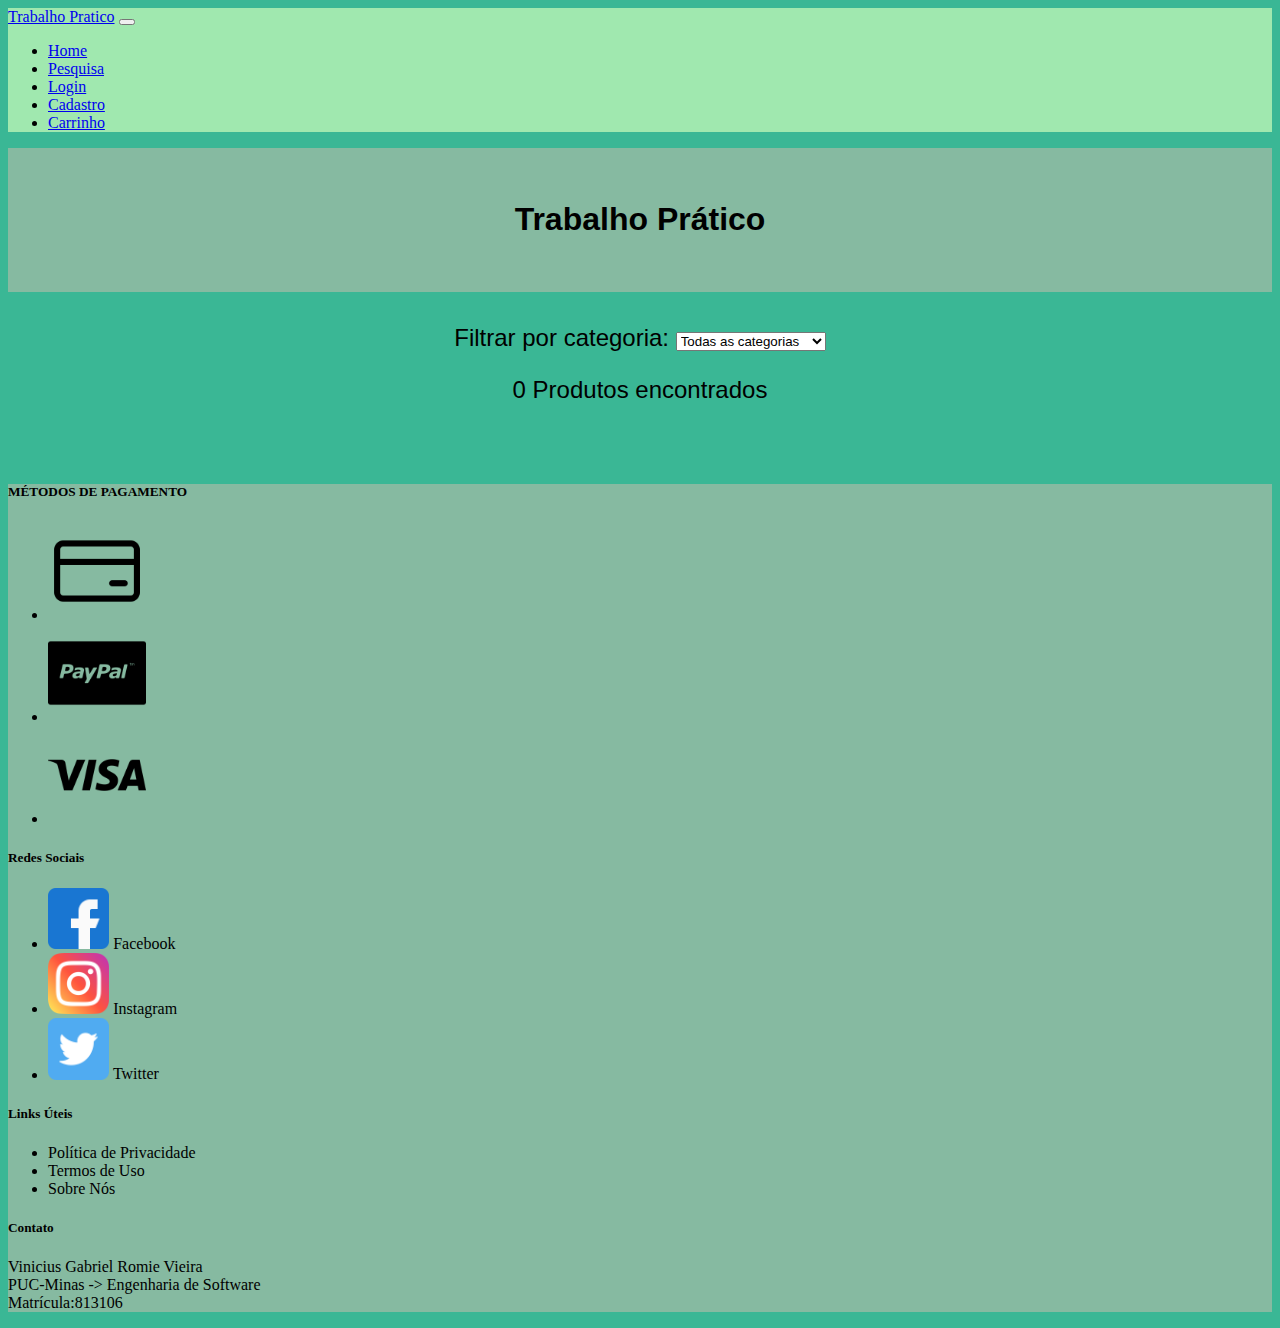
<file: index.html>
<!DOCTYPE html>
<html>

<head>
    <title>Consumindo API-TPII</title>
    <link rel="stylesheet" href="styles.css">
    <link href="https://cdn.jsdelivr.net/npm/bootstrap@5.3.0/dist/css/bootstrap.min.css" rel="stylesheet"
        integrity="sha384-9ndCyUaIbzAi2FUVXJi0CjmCapSmO7SnpJef0486qhLnuZ2cdeRhO02iuK6FUUVM" crossorigin="anonymous">
    <link rel="preconnect" href="https://fonts.googleapis.com">
    <link rel="preconnect" href="https://fonts.gstatic.com" crossorigin>
    <link href="https://fonts.googleapis.com/css2?family=Montserrat&display=swap" rel="stylesheet">
</head>

<body id="body">
    <header>
        <nav class="navbar navbar-expand-lg">
            <div class="container-fluid">
                <a class="navbar-brand" href="#">Trabalho Pratico</a>
                <button class="navbar-toggler" type="button" data-bs-toggle="collapse" data-bs-target="#navbarNav"
                    aria-controls="navbarNav" aria-expanded="false" aria-label="Toggle navigation">
                    <span class="navbar-toggler-icon"></span>
                </button>
                <div class="collapse navbar-collapse" id="navbarNav">
                    <ul class="navbar-nav">
                        <li class="nav-item">
                            <a class="nav-link active" aria-current="page" href="index.html">Home</a>
                        </li>
                        <li class="nav-item">
                            <a class="nav-link active" aria-current="page" href="pesquisa.html">Pesquisa</a>
                        </li>
                        <li class="nav-item">
                            <a class="nav-link active" aria-current="page" href="#">Login</a>
                        </li>
                        <li class="nav-item">
                            <a class="nav-link active" aria-current="page" href="#">Cadastro</a>
                        </li>
                        <li class="nav-item">
                            <a class="nav-link active" aria-current="page" href="#">Carrinho</a>
                        </li>
                    </ul>
                </div>
            </div>
        </nav>

    </header>

    <div class="apresentacao">
        <h1>Trabalho Prático</h1>
    </div>

    <div class="filtro" id="filters">
        <label for="category">Filtrar por categoria:</label>
        <select id="category">
            <option value="">Todas as categorias</option>
            <option value="Footwear - Shoes">Footwear - Shoes</option>
            <option value="Apparel - Topwear">Apparel - Topwear</option>
            <option value="Apparel - Apparel Set">Apparel - Apparel Set</option>
            <option value="Accessories - Bags">Accessories - Bags</option>
        </select>
        <p><span id="productCount">0</span> Produtos encontrados</p>
    </div>



    <div class="container">
        <div class="product-grid" id="productList">
            <!-- Os produtos serão adicionados dinamicamente aqui -->
        </div>
    </div>


    <script src="script.js"></script>
    <script src="https://cdn.jsdelivr.net/npm/bootstrap@5.3.0/dist/js/bootstrap.bundle.min.js"
        integrity="sha384-geWF76RCwLtnZ8qwWowPQNguL3RmwHVBC9FhGdlKrxdiJJigb/j/68SIy3Te4Bkz"
        crossorigin="anonymous"></script>

    <div class="teste">


        <div class="container p-4 final">
            <div class="row">
                <div class="col-lg-3 col-md-6 mb-4 mb-md-0">
                    <h5 class="text-uppercase">MÉTODOS DE PAGAMENTO</h5>
                    <ul class="list-unstyled mb-0">
                        <li>
                            <img class="logopagamento" src="img/cartao.png" alt="">
                        </li>
                        <li>
                            <img class="logopagamento" src="img/dinheiro.png" alt="">
                        </li>
                        <li>
                            <img class="logopagamento" src="img/visa.png" alt="">
                        </li>
                    </ul>
                </div>
                <div class="col-lg-3 col-md-6 mb-4 mb-md-0">
                    <h5 class="text-uppercase">Redes Sociais</h5>
                    <ul class="list-unstyled mb-0">
                        <li>
                            <img class="logo" src="img/facebook.png" alt="">
                            <a href="#!">Facebook</a>
                        </li>
                        <li>
                            <img class="logo" src="img/instagram.png" alt="">
                            <a href="#!">Instagram</a>
                        </li>
                        <li>
                            <img class="logo" src="img/twitter.png" alt="">
                            <a href="#!">Twitter</a>
                        </li>
                    </ul>
                </div>
                <div class="col-lg-3 col-md-6 mb-4 mb-md-0">
                    <h5 class="text-uppercase">Links Úteis</h5>
                    <ul class="list-unstyled mb-0">
                        <li>
                            <a href="#!">Política de Privacidade</a>
                        </li>
                        <li>
                            <a href="#!">Termos de Uso</a>
                        </li>
                        <li>
                            <a href="#!">Sobre Nós</a>
                        </li>
                    </ul>
                </div>
                <div class="col-lg-3 col-md-6 mb-4 mb-md-0">
                    <h5 class="text-uppercase">Contato</h5>
                    <p>
                        Vinicius Gabriel Romie Vieira<br />
                        PUC-Minas -> Engenharia de Software<br />
                        Matrícula:813106
                    </p>
                </div>
            </div>
        </div>


    </div>

</body>

</html>
</file>
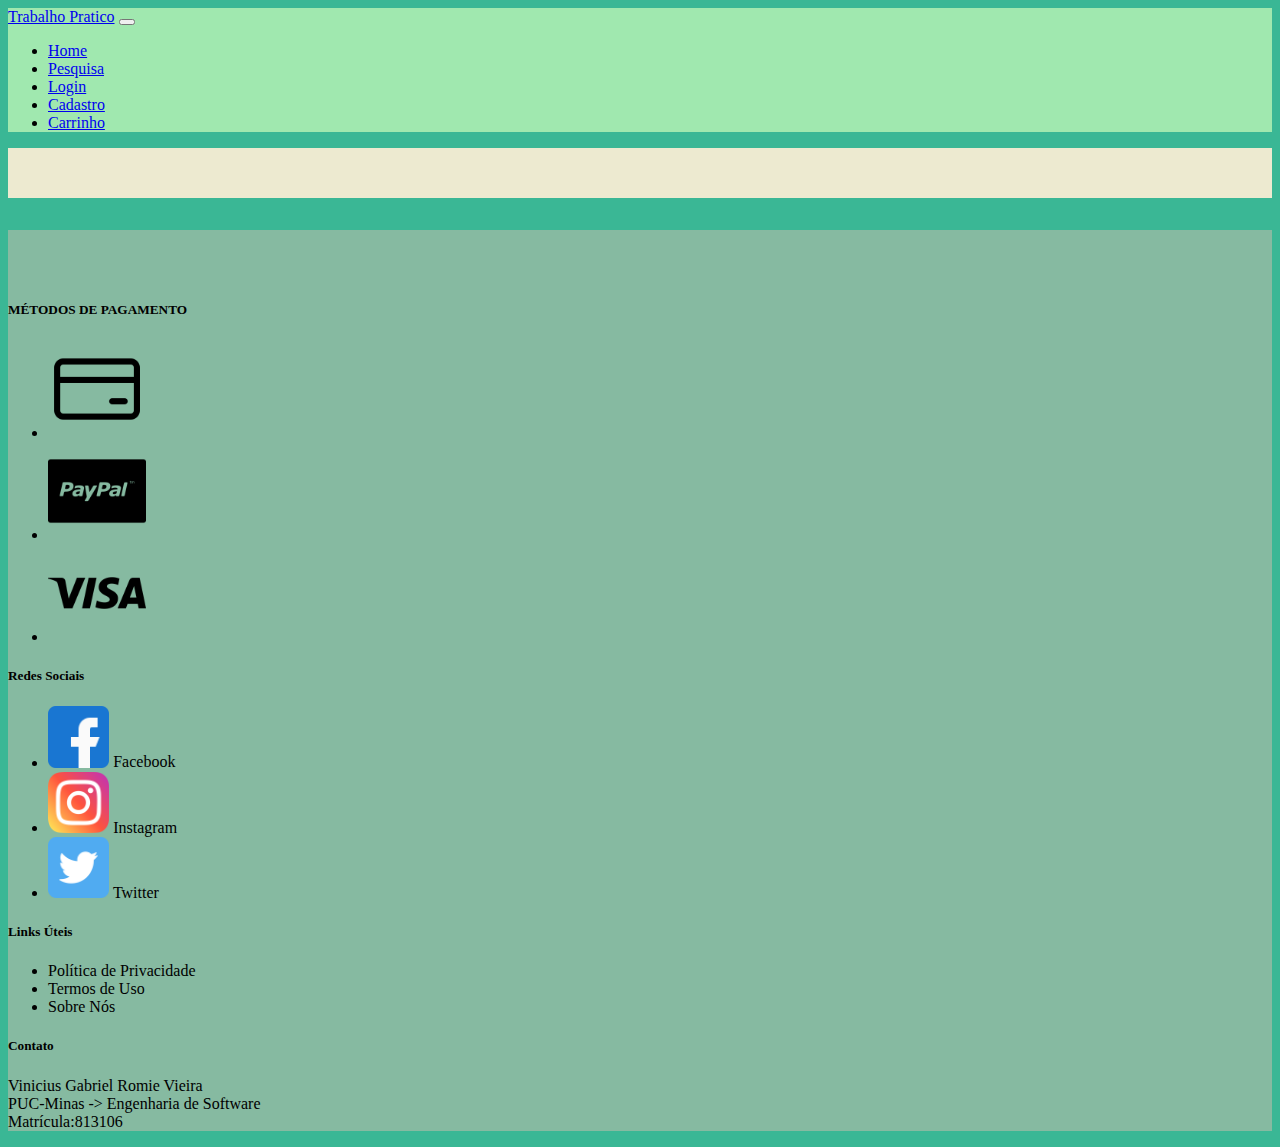
<file: detalhes.html>
<!DOCTYPE html>
<html>

<head>
    <title>Detalhes do Produto</title>
    <link href="https://cdn.jsdelivr.net/npm/bootstrap@5.3.0/dist/css/bootstrap.min.css" rel="stylesheet"
        integrity="sha384-9ndCyUaIbzAi2FUVXJi0CjmCapSmO7SnpJef0486qhLnuZ2cdeRhO02iuK6FUUVM" crossorigin="anonymous">
    <link rel="stylesheet" href="detalhes.css">
    <link rel="preconnect" href="https://fonts.googleapis.com">
    <link rel="preconnect" href="https://fonts.gstatic.com" crossorigin>
    <link href="https://fonts.googleapis.com/css2?family=Montserrat&display=swap" rel="stylesheet">
</head>

<body id="body">
    <header>
        <nav class="navbar navbar-expand-lg">
            <div class="container-fluid">
                <a class="navbar-brand" href="#">Trabalho Pratico</a>
                <button class="navbar-toggler" type="button" data-bs-toggle="collapse" data-bs-target="#navbarNav"
                    aria-controls="navbarNav" aria-expanded="false" aria-label="Toggle navigation">
                    <span class="navbar-toggler-icon"></span>
                </button>
                <div class="collapse navbar-collapse" id="navbarNav">
                    <ul class="navbar-nav">
                        <li class="nav-item">
                            <a class="nav-link active" aria-current="page" href="index.html">Home</a>
                        </li>
                        <li class="nav-item">
                            <a class="nav-link active" aria-current="page" href="pesquisa.html">Pesquisa</a>
                        </li>
                        <li class="nav-item">
                            <a class="nav-link active" aria-current="page" href="#">Login</a>
                        </li>
                        <li class="nav-item">
                            <a class="nav-link active" aria-current="page" href="#">Cadastro</a>
                        </li>
                        <li class="nav-item">
                            <a class="nav-link active" aria-current="page" href="#">Carrinho</a>
                        </li>
                    </ul>
                </div>
            </div>
        </nav>
    </header>
    <div class="divisao">
    <div class="container text-center">
        <div class="row">
            <div class="col product-image" id="productImage">

            </div>
            <div class="col product-details" id="productDetails">

            </div>
        </div>
    </div>
    <div class="product-description" id="productDescription">

    </div>
    </div>

    </div>
    <script src="detalhes.js"></script>
    <script src="https://cdn.jsdelivr.net/npm/bootstrap@5.3.0/dist/js/bootstrap.bundle.min.js"
        integrity="sha384-geWF76RCwLtnZ8qwWowPQNguL3RmwHVBC9FhGdlKrxdiJJigb/j/68SIy3Te4Bkz"
        crossorigin="anonymous"></script>

    <div class="teste">
        <div class="container p-4 final">
            <div class="row">
                <div class="col-lg-3 col-md-6 mb-4 mb-md-0">
                    <h5 class="text-uppercase">MÉTODOS DE PAGAMENTO</h5>
                    <ul class="list-unstyled mb-0">
                        <li>
                            <img class="logopagamento" src="img/cartao.png" alt="">
                        </li>
                        <li>
                            <img class="logopagamento" src="img/dinheiro.png" alt="">
                        </li>
                        <li>
                            <img class="logopagamento" src="img/visa.png" alt="">
                        </li>
                    </ul>
                </div>
                <div class="col-lg-3 col-md-6 mb-4 mb-md-0">
                    <h5 class="text-uppercase">Redes Sociais</h5>
                    <ul class="list-unstyled mb-0">
                        <li>
                            <img class="logo" src="img/facebook.png" alt="">
                            <a href="#!">Facebook</a>
                        </li>
                        <li>
                            <img class="logo" src="img/instagram.png" alt="">
                            <a href="#!">Instagram</a>
                        </li>
                        <li>
                            <img class="logo" src="img/twitter.png" alt="">
                            <a href="#!">Twitter</a>
                        </li>
                    </ul>
                </div>
                <div class="col-lg-3 col-md-6 mb-4 mb-md-0">
                    <h5 class="text-uppercase">Links Úteis</h5>
                    <ul class="list-unstyled mb-0">
                        <li>
                            <a href="#!">Política de Privacidade</a>
                        </li>
                        <li>
                            <a href="#!">Termos de Uso</a>
                        </li>
                        <li>
                            <a href="#!">Sobre Nós</a>
                        </li>
                    </ul>
                </div>
                <div class="col-lg-3 col-md-6 mb-4 mb-md-0">
                    <h5 class="text-uppercase">Contato</h5>
                    <p>
                        Vinicius Gabriel Romie Vieira<br />
                        PUC-Minas -> Engenharia de Software<br />
                        Matrícula:813106
                    </p>
                </div>
            </div>
        </div>

    </div>
</body>

</html>
</file>
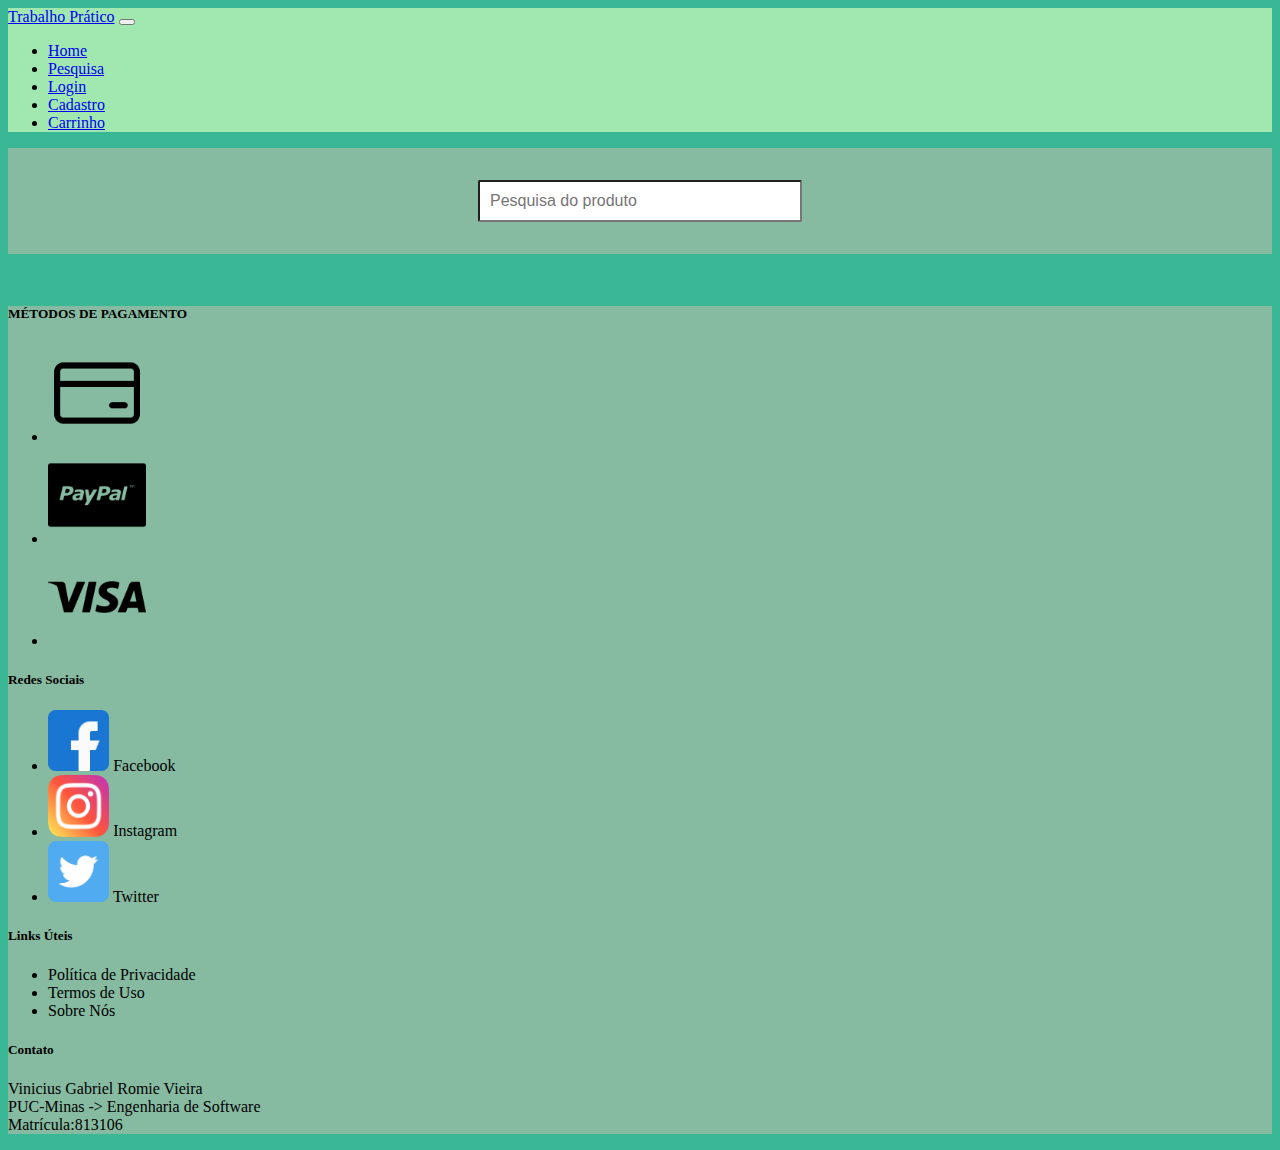
<file: pesquisa.html>
<!DOCTYPE html>
<html>

<head>
  <title>Consumindo API-TPII</title>
  <link rel="stylesheet" href="pesquisa.css">
  <link href="https://cdn.jsdelivr.net/npm/bootstrap@5.3.0/dist/css/bootstrap.min.css" rel="stylesheet"
    integrity="sha384-9ndCyUaIbzAi2FUVXJi0CjmCapSmO7SnpJef0486qhLnuZ2cdeRhO02iuK6FUUVM" crossorigin="anonymous">
  <link rel="preconnect" href="https://fonts.googleapis.com">
  <link rel="preconnect" href="https://fonts.gstatic.com" crossorigin>
  <link href="https://fonts.googleapis.com/css2?family=Montserrat&display=swap" rel="stylesheet">
</head>

<body id="body">
  <header>
    <nav class="navbar navbar-expand-lg">
      <div class="container-fluid">
        <a class="navbar-brand" href="#">Trabalho Prático</a>
        <button class="navbar-toggler" type="button" data-bs-toggle="collapse" data-bs-target="#navbarNav"
          aria-controls="navbarNav" aria-expanded="false" aria-label="Toggle navigation">
          <span class="navbar-toggler-icon"></span>
        </button>
        <div class="collapse navbar-collapse" id="navbarNav">
          <ul class="navbar-nav">
            <li class="nav-item">
              <a class="nav-link active" aria-current="page" href="index.html">Home</a>
            </li>
            <li class="nav-item">
              <a class="nav-link active" aria-current="page" href="pesquisa.html">Pesquisa</a>
            </li>
            <li class="nav-item">
              <a class="nav-link active" aria-current="page" href="#">Login</a>
            </li>
            <li class="nav-item">
              <a class="nav-link active" aria-current="page" href="#">Cadastro</a>
            </li>
            <li class="nav-item">
              <a class="nav-link active" aria-current="page" href="#">Carrinho</a>
            </li>
          </ul>
        </div>
      </div>
    </nav>

  </header>

  <div class="search-container">
    <input class="barraPesquisa" type="text" id="searchInput" placeholder="Pesquisa do produto">
  </div>

  <div class="container">
    <div class="product-grid" id="productList">
      <!-- Os produtos serão adicionados dinamicamente aqui -->
    </div>
  </div>


  <script src="pesquisa.js"></script>
  <script src="https://cdn.jsdelivr.net/npm/bootstrap@5.3.0/dist/js/bootstrap.bundle.min.js"
    integrity="sha384-geWF76RCwLtnZ8qwWowPQNguL3RmwHVBC9FhGdlKrxdiJJigb/j/68SIy3Te4Bkz"
    crossorigin="anonymous"></script>

  <div class="teste">


    <div class="container p-4 final">
      <div class="row">
        <div class="col-lg-3 col-md-6 mb-4 mb-md-0">
          <h5 class="text-uppercase">MÉTODOS DE PAGAMENTO</h5>
          <ul class="list-unstyled mb-0">
            <li>
              <img class="logopagamento" src="img/cartao.png" alt="">
            </li>
            <li>
              <img class="logopagamento" src="img/dinheiro.png" alt="">
            </li>
            <li>
              <img class="logopagamento" src="img/visa.png" alt="">
            </li>
          </ul>
        </div>
        <div class="col-lg-3 col-md-6 mb-4 mb-md-0">
          <h5 class="text-uppercase">Redes Sociais</h5>
          <ul class="list-unstyled mb-0">
            <li>
              <img class="logo" src="img/facebook.png" alt="">
              <a href="#!">Facebook</a>
            </li>
            <li>
              <img class="logo" src="img/instagram.png" alt="">
              <a href="#!">Instagram</a>
            </li>
            <li>
              <img class="logo" src="img/twitter.png" alt="">
              <a href="#!">Twitter</a>
            </li>
          </ul>
        </div>
        <div class="col-lg-3 col-md-6 mb-4 mb-md-0">
          <h5 class="text-uppercase">Links Úteis</h5>
          <ul class="list-unstyled mb-0">
            <li>
              <a href="#!">Política de Privacidade</a>
            </li>
            <li>
              <a href="#!">Termos de Uso</a>
            </li>
            <li>
              <a href="#!">Sobre Nós</a>
            </li>
          </ul>
        </div>
        <div class="col-lg-3 col-md-6 mb-4 mb-md-0">
          <h5 class="text-uppercase">Contato</h5>
          <p>
            Vinicius Gabriel Romie Vieira<br />
            PUC-Minas -> Engenharia de Software<br />
            Matrícula:813106
          </p>
        </div>
      </div>
    </div>


  </div>

</body>

</html>
</file>
<file: styles.css>
@import url('https://fonts.googleapis.com/css2?family=Montserrat&display=swap');

:root {
    
    --color1: #000000;
    --color2: #A0E8AF;
    --color3: #3AB795;
    --color4: #86BAA1;
    --color5: #0d0210;
    --color6: #4C6085;
}

.apresentacao {
    text-align: center;
    padding: 2em 0;
    font-family: 'Montserra', sans-serif;
    background-color: var(--color4);
    margin-bottom: 2em;
}

.filtro {
    text-align: center;
    margin-bottom: 2em;
    font-size: 24px;
    font-family: 'Montserra', sans-serif;
}

.apresentacao h1 {
    color: var(--color1);
}

.apresentacao p {
    color: var(--color2);
}

.product h3 {
    font-size: 18px;
    color: var(--color6);
    margin-top: 10px;
    font-family: 'Montserra', sans-serif;
}

.product p {
    font-size: 18px;
    color: var(--color1);
    margin-top: 10px;
    font-family: 'Montserra', sans-serif;
}

.navbar {
    background-color: var(--color2);
}

.barraPesquisa {
    margin: 2em 0;
    border-radius: 2px;
}

/* Formatação da product-grid */
.product-grid {
    display: grid;
    grid-template-columns: repeat(auto-fill, minmax(300px, 2fr));
    grid-gap: 20px;
}

#body {
    background-color: #3AB795;
}
.product {
    border-radius: 10px;
    border: 1px solid #ddd;
    padding: 10px;
    text-align: center;
    background-color: #EDEAD0;
}

.product a {
    border: 1px solid #ddd;
    padding: 5px 10px;
    border-radius: 8px;
    text-decoration: none;
    color: var(--color5);
}

.product a:hover {
    background-color: var(--color3);
}

.product img {
    width: auto;
    height: 250px;
}

/* Estilos para a barra de pesquisa */

.teste {
    background-color: var(--color4);
}

.final {
    background-color: var(--color4);
    max-width: 100%;
    margin: 0;
    padding: 0;
    color: var(--color1);
    margin-top: 2em;
}

.final ul li a {
    text-decoration: none;
    color: var(--color1);
}

footer {
    background-color: var(--color5);
    padding: 2em 0;
    color: var(--color1);
    text-align: center;
}

.logopagamento {
    width: 8%;
}

.logo {
    width: 5%;
}
</file>
<file: detalhes.css>
@import url('https://fonts.googleapis.com/css2?family=Montserrat&display=swap');

:root {
    --color1: #000000;
    --color2: #A0E8AF;
    --color3: #3AB795;
    --color4: #86BAA1;
    --color5: #0d0210;
    --color6: #4C6085;
    --color7: #EDEAD0;
}

#body {
    background-color: var(--color3);
}

.divisao {
    background-color: var(--color7);
}

.navbar {
    background-color: var(--color2);
}

.container {
    padding-top: 50px;
}

.product-image img {
    width: auto;
    height: 300px;
    border: 1px solid #ddd;
}

.product-details {
    display: flex;
    flex-direction: column;
    justify-content: center;
    font-family: 'Montserra', sans-serif;
}

.product-details h2 {
    font-size: 24px;
    font-weight: bold;
    margin-bottom: 10px;
    color: var(--color6);
}

.product-details a {
    border: 1px solid #ddd;
    width: 40%;
    display: flex;
    justify-content: center;
    margin-left: auto;
    margin-right: auto;
    border-radius: 8px;
    margin-top: 2em;
    padding: 10px 0;
}

.product-details a:hover {
    background-color: var(--color3);
}

.product-details p {
    font-size: 16px;
    margin-bottom: 5px;
}

.text-center {
    text-align: center;
}

.product-description {
    text-align: center;
    font-family: 'Montserra', sans-serif;
    margin: 0 5%;
}

.product-description p {
    text-align: center;
    margin-top: 1em;
    font-family: 'Montserra', sans-serif;
}

.final {
    background-color: var(--color4);
    max-width: 1320px;
    color: var(--color1);
    margin-top: 2em;
}

.final ul li a {
    text-decoration: none;
    color: var(--color1);
}

footer {
    background-color: var(--color5);
    padding: 2em 0;
    color: var(--color1);
    text-align: center;
}

.logopagamento {
    width: 8%;
}

.logo {
    width: 5%;
}

.teste {
    background-color: var(--color4);
}
</file>
<file: pesquisa.css>
@import url('https://fonts.googleapis.com/css2?family=Montserrat&display=swap');

:root {
    --color1: #000000;
    --color2: #A0E8AF;
    --color3: #3AB795;
    --color4: #86BAA1;
    --color5: #0d0210;
    --color6: #4C6085;
}

.product h3 {
    font-size: 18px;
    color: var(--color6);
    margin-top: 10px;
    font-family: 'Montserra', sans-serif;
}


.product p {
    font-size: 18px;
    color: var(--color1);
    margin-top: 10px;
    font-family: 'Montserra', sans-serif;
}

.navbar {
    background-color: var(--color2);
}

.barraPesquisa {
    margin: 2em 0;
    border-radius: 2px;
}

/* Formatação da product-grid */
.product-grid {
    display: grid;
    grid-template-columns: repeat(auto-fill, minmax(300px, 1fr));
    grid-gap: 20px;
}

#body{
    background-color: #3AB795;
}

.product {
    border-radius: 10px;
    border: 1px solid #ddd;
    padding: 10px;
    text-align: center;
    background-color: #EDEAD0;
}

.product a {
    border: 1px solid #ddd;
    padding: 5px 10px;
    border-radius: 8px;
    text-decoration: none;
    color: var(--color5);
}

.product a:hover {
    background-color: var(--color3);
}

.product img {
    width: auto;
    height: 250px;
}

/* Estilos para a barra de pesquisa */
.search-container {
    display: flex;
    justify-content: center;
    align-items: center;
    margin-bottom: 20px;
    background-color: var(--color4);
}

#searchInput {
    width: 300px;
    padding: 10px;
    font-size: 16px;
}

.teste {
    background-color: var(--color4);
}

.final {
    background-color: var(--color4);
    max-width: 100%;
    margin: 0;
    padding: 0;
    color: var(--color1);
    margin-top: 2em;
}

.final ul li a {
    text-decoration: none;
    color: var(--color1);
}

footer {
    background-color: var(--color5);
    padding: 2em 0;
    color: var(--color1);
    text-align: center;
}

.logopagamento {
    width: 8%;
}

.logo {
    width: 5%;
}
</file>
